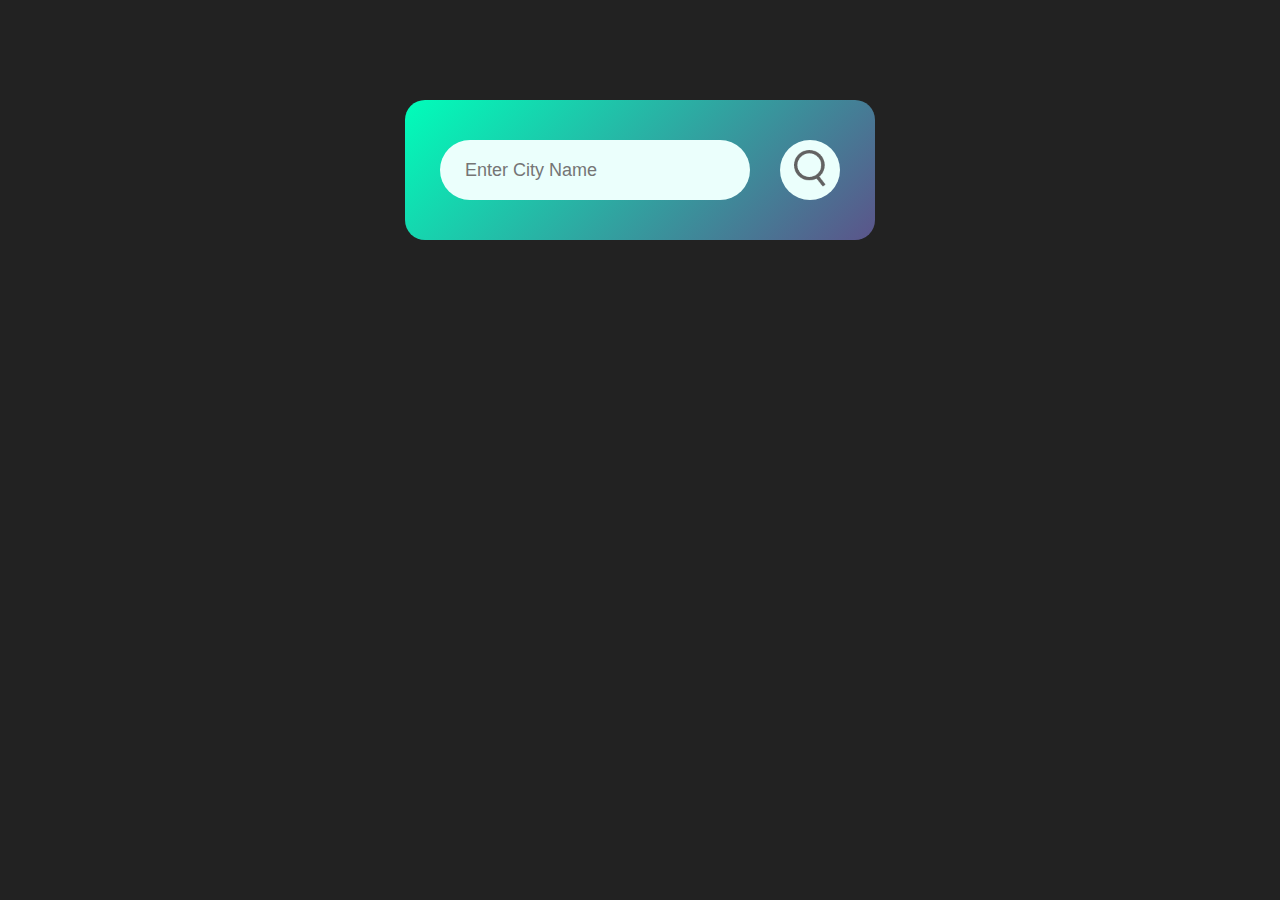
<file: Weather-Page/index.html>
<!DOCTYPE html>
<html lang="en">
<head>
    <meta charset="UTF-8">
    <meta http-equiv="X-UA-Compatible" content="IE=edge">
    <meta name="viewport" content="width=device-width, initial-scale=1.0">
    <title>Weather App</title>
    <link rel="stylesheet" href="style.css">
</head>
<body>
    <div class="card">
        <div class="search">
            <input type="text" placeholder="Enter City Name" spellcheck="false">
            <button><img src="assets/images/search.png" ></button>
        </div>
        <div class="error">
            <p>Invalid City Name</p>
        </div>
        <div class="weather">
            <img src="assets/images/rain.png" class="weather-icon">
            <h1 class="temp">22°C</h1>
            <h2 class="city">New York</h2>
            <div class="details">
                <div class="col">
                    <img src="assets/images/humidity.png">
                    <div>
                        <p class="humidity">50%</p>
                        <p>Humidity</p>
                    </div>
                </div>
                <div class="col">
                    <img src="assets/images/wind.png">
                    <div>
                        <p class="wind">15 km/h</p>
                        <p>Wind Speed</p>
                    </div>
                </div>
            </div>
        </div> 
    </div>  

<script>
    const apiKey = "3f9242a4b3ffa5e6bc8fbc54c55b3594";
    const apiUrl = "https://api.openweathermap.org/data/2.5/weather?units=metric&q=";
    const searchBox = document.querySelector(".search input");
    const searchBtn = document.querySelector(".search button");
    const weatherIcon = document.querySelector(".weather-icon");

    async function checkWeather(city){

        const response = await fetch(apiUrl + city +`&appid=${apiKey}`);
        if(response.status == 404){
            document.querySelector(".error").style.display = "block";
            document.querySelector(".weather").style.display = "none";
        } 
        else {
            var data = await response.json();

            document.querySelector(".city").innerHTML = data.name;
            document.querySelector(".temp").innerHTML = Math.round(data.main.temp) + "°C";
            document.querySelector(".humidity").innerHTML = data.main.humidity + "%";
            document.querySelector(".wind").innerHTML = data.wind.speed + " km/h";

            if(data.weather[0].main == "Clouds"){
                weatherIcon.src = "assets/images/clouds.png";
            }
            else if(data.weather[0].main == "Clear"){
                weatherIcon.src = "assets/images/clear.png";
            }
            else if(data.weather[0].main == "Rain"){
                weatherIcon.src = "assets/images/rain.png";
            }
            else if(data.weather[0].main == "Drizzle"){
                weatherIcon.src = "assets/images/drizzle.png";
            }
            else if(data.weather[0].main == "Mist"){
                weatherIcon.src = "assets/images/mist.png";
            }
            document.querySelector(".weather").style.display = "block"
            document.querySelector(".error").style.display = "none";
        }
    };

searchBtn.addEventListener("click", ()=>{
    checkWeather(searchBox.value);
});
</script>
</body>
</html>
</file>
<file: Weather-Page/style.css>
*{
    margin: 0;
    padding: 0;
    font-family: 'Poppins', sans-serif;
    box-sizing: border-box;
}
body{
    background-color: #222;
}
.card{
    width: 90%;
    max-width: 470px;
    background: linear-gradient(135deg, #00feba, #5b548a);
    color: #fff;
    margin: 100px auto 0;
    border-radius: 20px;
    padding: 40px 35px;
    text-align: center;
}
.search{
    width: 100%;
    display: flex;
    align-items: center;
    justify-content: space-between;
}
.search input{
    border: 0;
    outline: 0;
    background: #ebfffc;
    color: #555;
    padding: 10px 25px;
    height: 60px;
    border-radius: 30px;
    flex: 1;
    margin-right: 30px;
    font-size: 18px;
} 
.search button{
    border: 0;
    outline: 0;
    background: #ebfffc;
    border-radius: 50%;
    width: 60px;
    height: 60px;
    cursor: pointer;
}
.search button img{
    width: 32px;
}
.weather-icon{
    width: 170px;
    margin-top: 30px;
}
.weather h1{
    font-size: 80px;
    font-weight: 500;
}
.weather h2{
    font-size: 45px;
    font-weight: 400;
    margin-top: -10px;
}
.details{
    display: flex;
    align-items: center;
    justify-content: space-between;
    padding: 0 20px;
    margin-top: 50px;
}
.col{
    display: flex;
    align-items: center;
    text-align: left;
}
.col img{
    width: 40px;
    margin-right: 10px;
}
.humidity, .wind{
    font-size: 28px;
    margin-top: -6px;
}
.weather{
    display: none;
}
.error{
    text-align: left;
    margin-left: 10px;
    font-size: 14px;
    margin-top: 10px;
    display: none;
}
</file>
